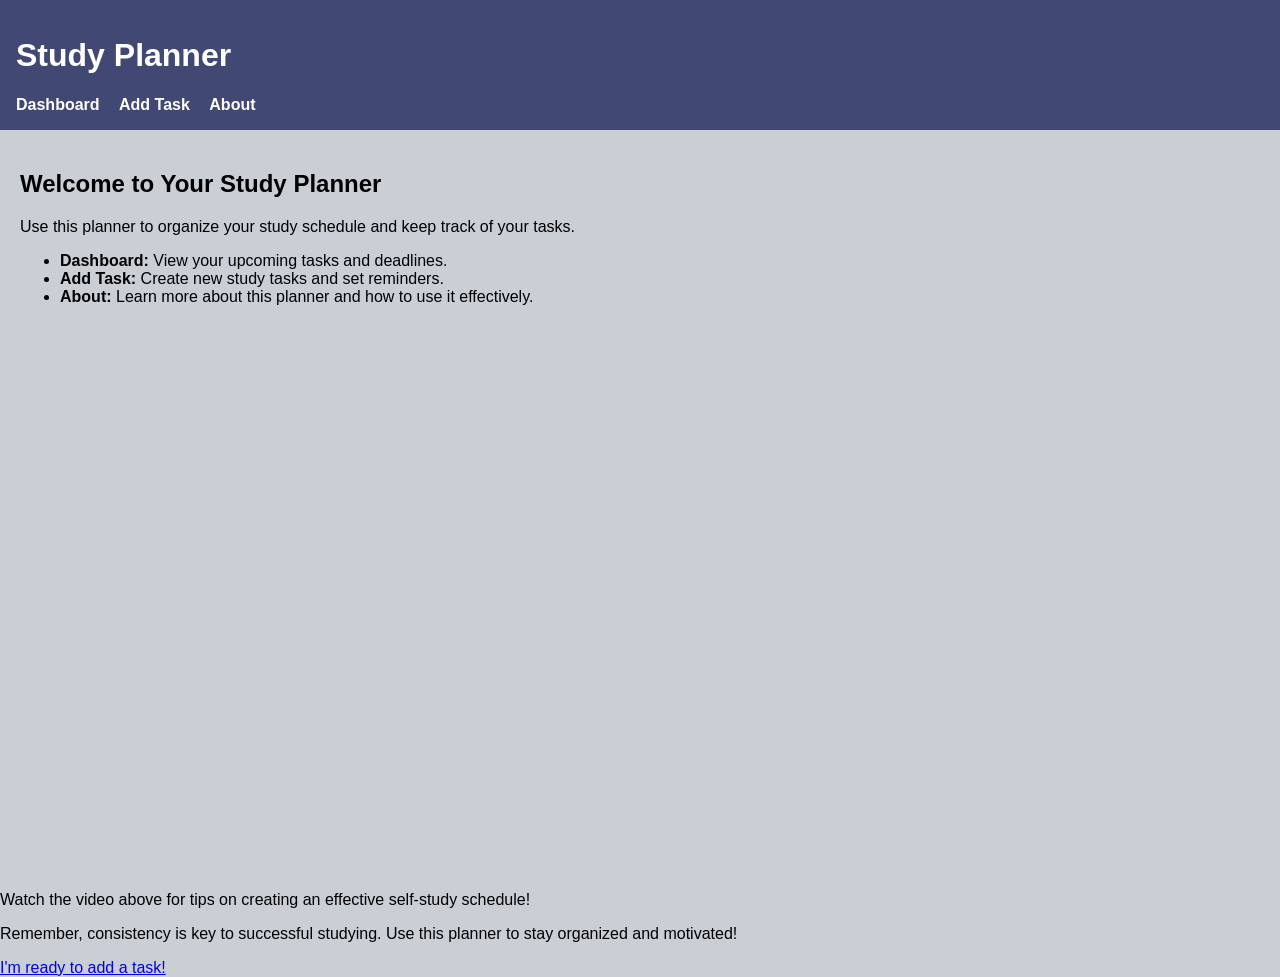
<file: html/index.html>
<!DOCTYPE html>
<html lang="en">
<head>
    <meta charset="UTF-8">
    <meta name="viewport" content="width=device-width, initial-scale=1.0">
    <title>Study planner</title>
    <link rel="stylesheet" href="../css/style.css">
</head>
<body>
    <header>
        <h1>Study Planner</h1>
  <nav>
    <a href="index.html">Dashboard</a>
    <a href="add.html">Add Task</a>
    <a href="about.html">About</a>
  </nav>
    </header>
    <main>
        <h2>Welcome to Your Study Planner</h2>
        <p>Use this planner to organize your study schedule and keep track of your tasks.</p>
        <ul>
            <li><strong>Dashboard:</strong> View your upcoming tasks and deadlines.</li>
            <li><strong>Add Task:</strong> Create new study tasks and set reminders.</li>
            <li><strong>About:</strong> Learn more about this planner and how to use it effectively.</li>
        </ul>
    </main>
    <iframe width="941" height="529" src="https://www.youtube.com/embed/nH6RWQ2xoRo" title="How To Create A Self Study Schedule" frameborder="0" allow="accelerometer; autoplay; clipboard-write; encrypted-media; gyroscope; picture-in-picture; web-share" referrerpolicy="strict-origin-when-cross-origin" allowfullscreen></iframe>
    <p>Watch the video above for tips on creating an effective self-study schedule!</p>
    <p>Remember, consistency is key to successful studying. Use this planner to stay organized and motivated!</p>
    <a href="add.html">I'm ready to add a task!</a>
    <script src="../js/script.js"></script>
</body>
</html>
</file>
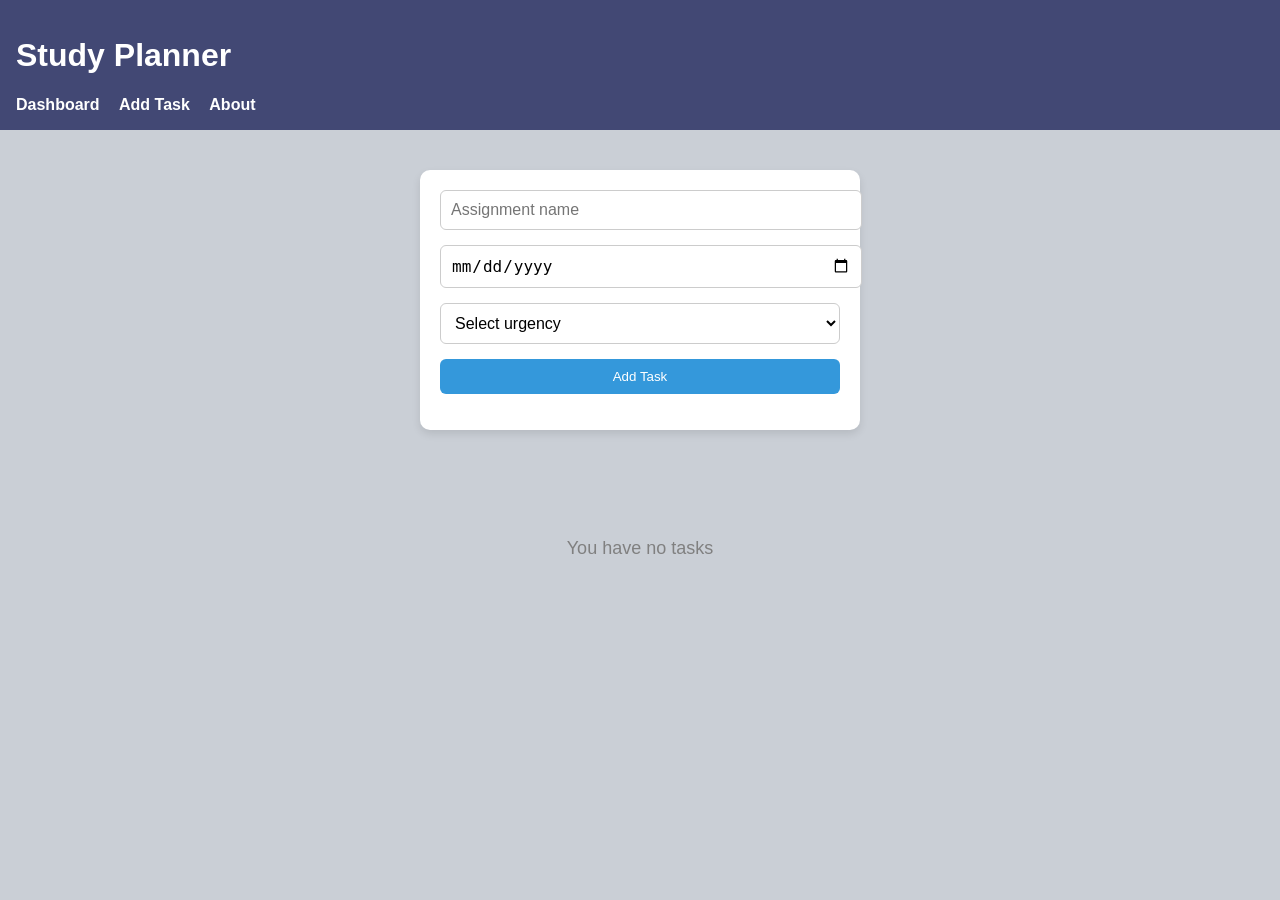
<file: html/add.html>
<!DOCTYPE html>
<html lang="en">
<head>
    <meta charset="UTF-8">
    <meta name="viewport" content="width=device-width, initial-scale=1.0">
    <title>Study Planner - Add Task</title>
    <link rel="stylesheet" href="../css/style.css">
</head>
<body>
    <header>
  <h1>Study Planner</h1>
  <nav>
    <a href="index.html">Dashboard</a>
    <a href="add.html">Add Task</a>
    <a href="about.html">About</a>
  </nav>
    </header>
    <form id="taskForm">
        <input type="text" id="title" placeholder="Assignment name">
        <input type="date" id="date">
           <select id="urgency">
            <option value="">Select urgency</option>
            <option value="low">Low</option>
            <option value="medium">Medium</option>
            <option value="high">High</option>
           </select>
        <button type="submit">Add Task</button>
      <p id="error"></p>
    </form>
    <div id="taskList"></div>
    <script src="../js/script.js"></script>
</body>
</html>
</file>
<file: css/style.css>
body {
  font-family: Arial, sans-serif;
  margin: 0;
  background: #CACFD6;
}

header {
  background: #424874;
  color: white;
  padding: 1rem;
}

main {
  padding: 20px;
}

footer {
  text-align: center;
  background: #ddd;
  padding: 10px;
}

nav a {
  color: white;
  text-decoration: none;
  margin-right: 15px;
  font-weight: bold;
}

nav a:hover {
  text-decoration: underline;
}

form {
  max-width: 400px;
  margin: 40px auto;
  padding: 20px;
  background: white;
  border-radius: 10px;
  box-shadow: 0 4px 8px rgba(0,0,0,0.1);
}

form input {
  width: 100%;
  padding: 10px;
  margin-bottom: 15px;
  border: 1px solid #ccc;
  border-radius: 6px;
  font-size: 16px;
}

form button {
  width: 100%;
  padding: 10px;
  background: #3498db;
  color: white;
  border: none;
  border-radius: 6px;
  cursor: pointer;
}

form button:hover {
  background: #2980b9;
}
#taskList {
  display: flex;
  flex-direction: column;
  gap: 12px;
  margin-top: 20px;
  padding: 50px;
}

.task {
  background: white;
  padding: 12px 35px 30px 35px;
  border-radius: 8px;
  box-shadow: 0 2px 5px rgba(0,0,0,0.1);

  display: flex;
  justify-content: space-between;
}

.task button {
  background: crimson;
  color: white;
  border: none;
  padding: 6px 10px;
  border-radius: 5px;
  cursor: pointer;
}

.task button:hover {
  opacity: 0.8;
}
.about-image {
  display: block;
  margin: 20px auto;
  max-width: 100%;
  height: auto;
  border-radius: 10px;
}

.low {
  background: #2ecc71;
}

.medium {
  background: #f39c12;
}

.high {
  background: #e74c3c;
}

.empty {
  text-align: center;
  font-size: 18px;
  color: gray;
}
select {
  width: 100%;
  padding: 10px;
  margin-bottom: 15px;
  border-radius: 6px;
  border: 1px solid #ccc;
  font-size: 16px;
  background: white;
  cursor: pointer;
}

select:hover {
  border-color: #3498db;
}

select:focus {
  outline: none;
  box-shadow: 0 0 5px rgba(52,152,219,0.5);
}
</file>
